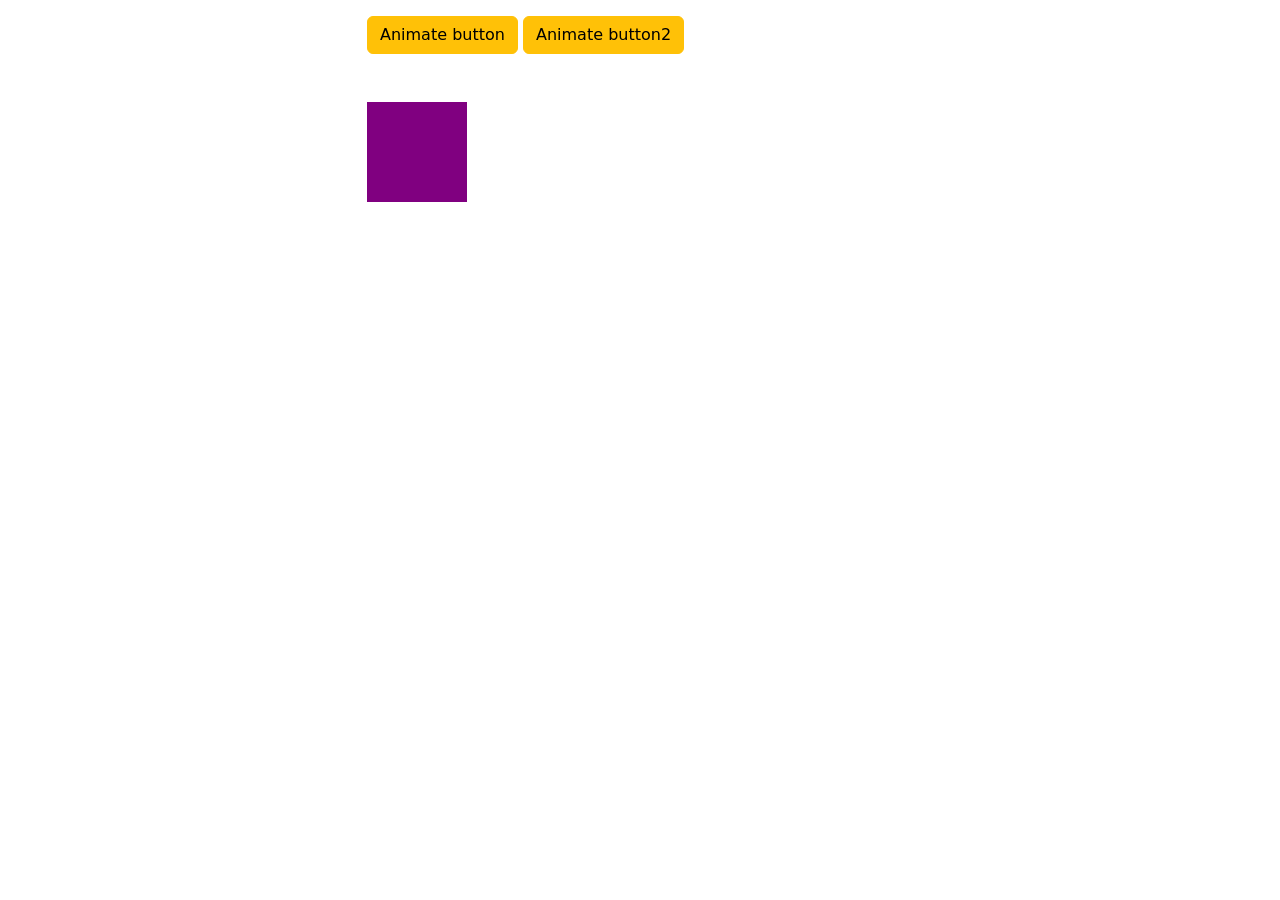
<file: Task 3(Jquery Practice)/index.html>
<!DOCTYPE html>
<html lang="en">
<head>
    <meta charset="UTF-8">
    <meta http-equiv="X-UA-Compatible" content="IE=edge">
    <meta name="viewport" content="width=device-width, initial-scale=1.0">
    <link href="https://cdn.jsdelivr.net/npm/bootstrap@5.0.2/dist/css/bootstrap.min.css" rel="stylesheet" integrity="sha384-EVSTQN3/azprG1Anm3QDgpJLIm9Nao0Yz1ztcQTwFspd3yD65VohhpuuCOmLASjC" crossorigin="anonymous">
    <link rel="stylesheet" href="./css/style.css">
    <title>Document</title>
</head>
<body>
    <div class="container">
        <div class="row">
            <div class="col-md-6 mx-auto mt-3">
                <!-- <p id="test">Lorem ipsum dolor sit amet consectetur adipisicing elit. Est autem quaerat veritatis voluptatibus, ipsam adipisci.</p>
                <p>Lorem, ipsum dolor.</p>
                <button class="btn btn-danger">Hide p elements</button> -->

                <button class="btn btn-warning mb-5 grow">Animate button</button>
                <button class="btn btn-warning mb-5 shrink">Animate button2</button>

                <div id="box"></div>
            </div>
        </div>
    </div>




    <script src="https://ajax.googleapis.com/ajax/libs/jquery/3.6.0/jquery.min.js"></script>
    <script src="./js/main.js"></script>
</body>
</html>
</file>
<file: Task 3(Jquery Practice)/css/style.css>
#box {
  width: 100px;
  height: 100px;
  background-color: purple;
}
/*# sourceMappingURL=style.css.map */
</file>
